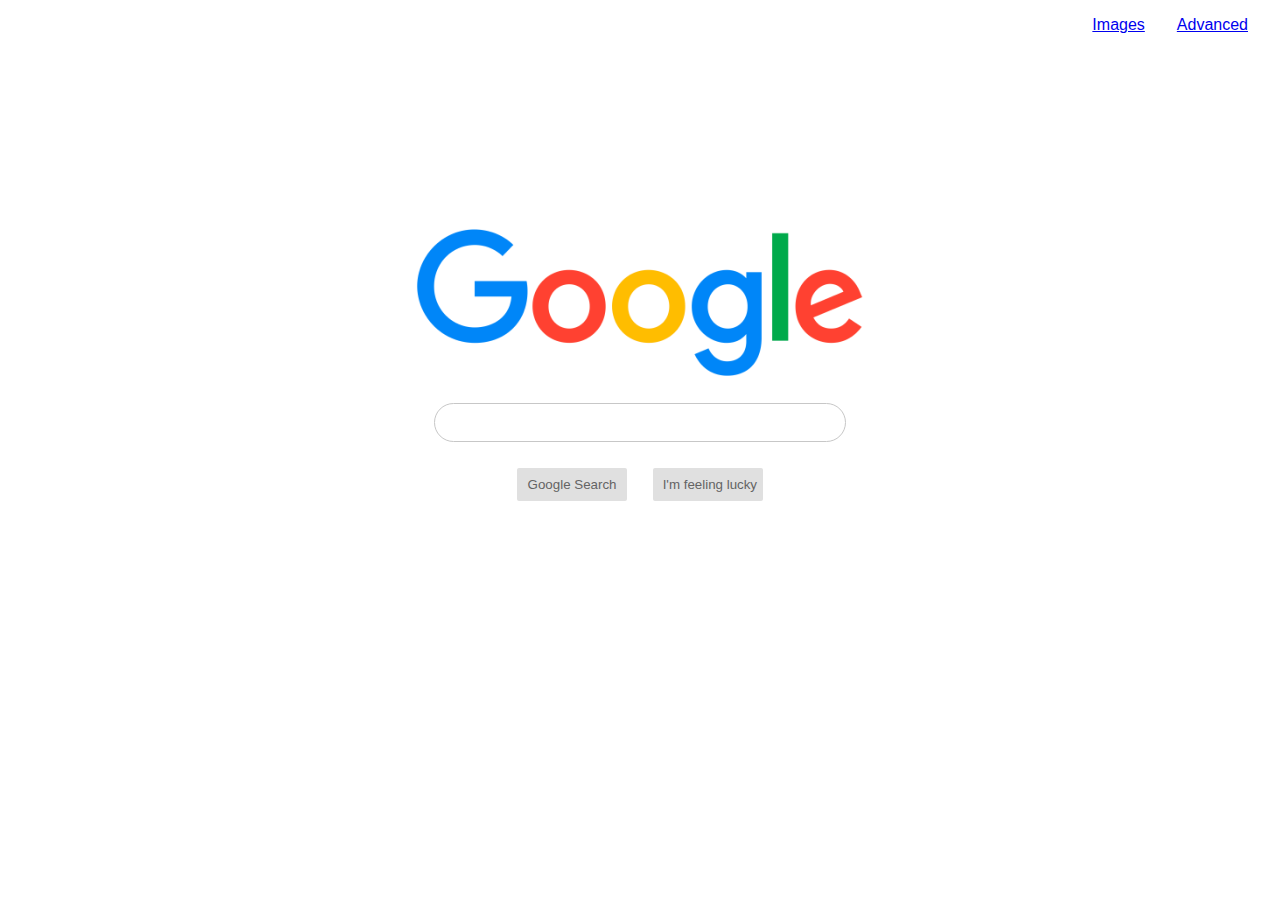
<file: index.html>
<!DOCTYPE html>
<html lang="en">
    <head>
        <title>Search</title>
        <link href="search.css" rel="stylesheet">
    </head>
    <body>
        <div class="container">
            <div class="box">
                <a href="src/imageSearch.html">Images</a>
            </div>
            <div class="box">
                <a href="src/advancedSearch.html">Advanced</a>
            </div>
        </div>

        <div id="search">
            <img src="src/google.png" alt="Google">
            <form action="https://www.google.com/search">
                <input type="text" name="q">
                <div id="buttons">
                    <input type="submit" value="Google Search">
                    <input type="submit" name="btnI" value="I'm feeling lucky">
                </div>
                
            </form>
        </div>
    </body>
</html>
</file>
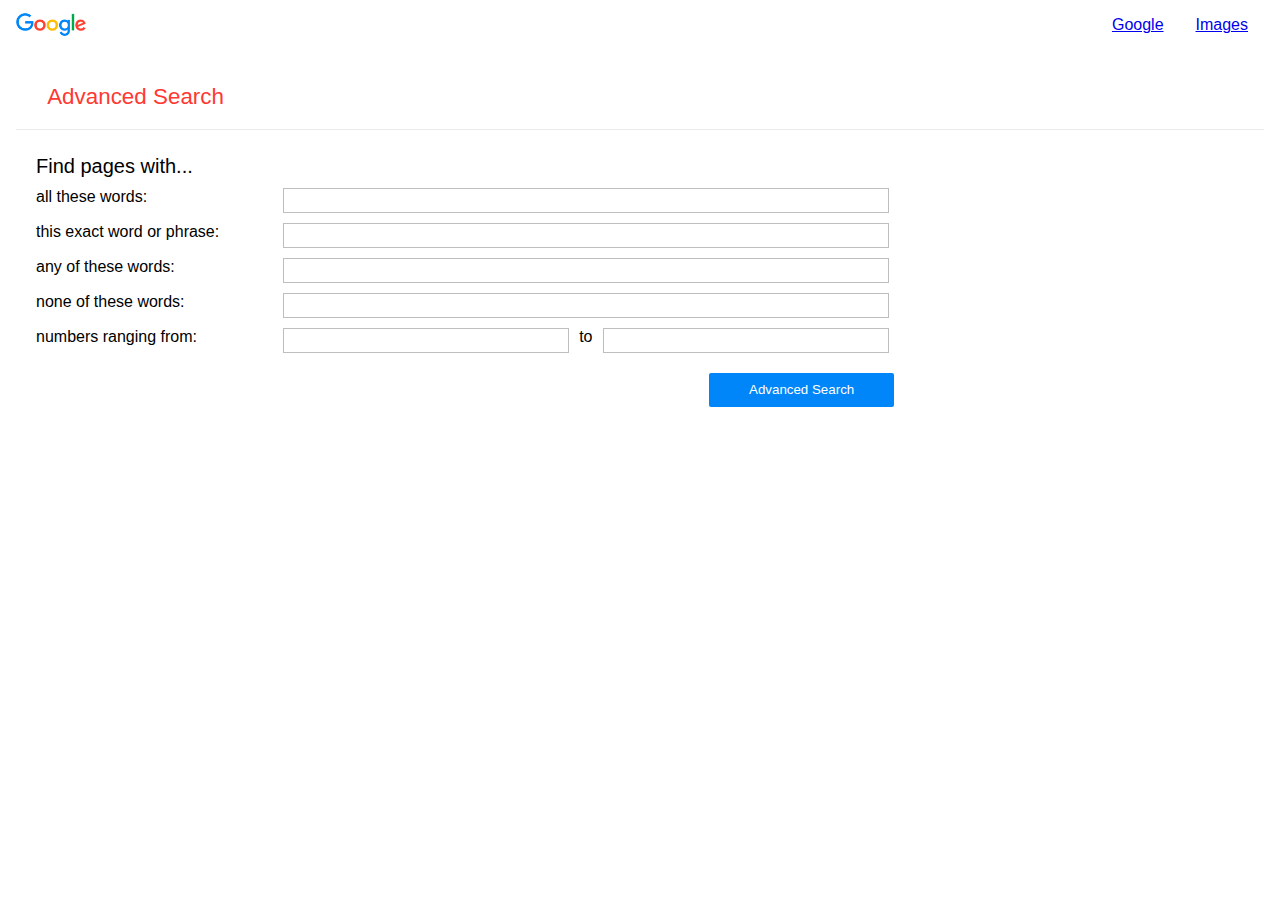
<file: src/advancedSearch.html>
<!DOCTYPE html>
<html lang="en">
    <head>
        <title>Advanced Search</title>
        <link href="advanced.css" rel="stylesheet">
    </head>
    <body>
        <div class="container">
            <div id="logo">
                <img src="google.png" alt="Google">
            </div>
            <div class="box">
                <a href="../index.html">Google</a>
            </div>
            <div class="box">
                <a href="imageSearch.html">Images</a>
            </div>
        </div>

        <h1>Advanced Search</h1>

        <div id="line"></div>

        <div id="search">
            <h2>Find pages with...</h2>
            
            <form action="https://www.google.com/search">
                <p>all these words:</p>
                <input type="text" name="as_q">

                <p>this exact word or phrase:</p>
                <input type="text" name="as_epq">

                <p>any of these words:</p>
                <input type="text" name="as_oq">

                <p>none of these words:</p>
                <input type="text" name="as_eq">

                <p>numbers ranging from:</p>
                <div id="range">
                    <input type="number" name="as_nlo">
                    <p>to</p>
                    <input type="number" name="as_nhi">
                </div>
                

                <input type="submit" value="Advanced Search">
            </form>
        </div>
    </body>
</html>
</file>
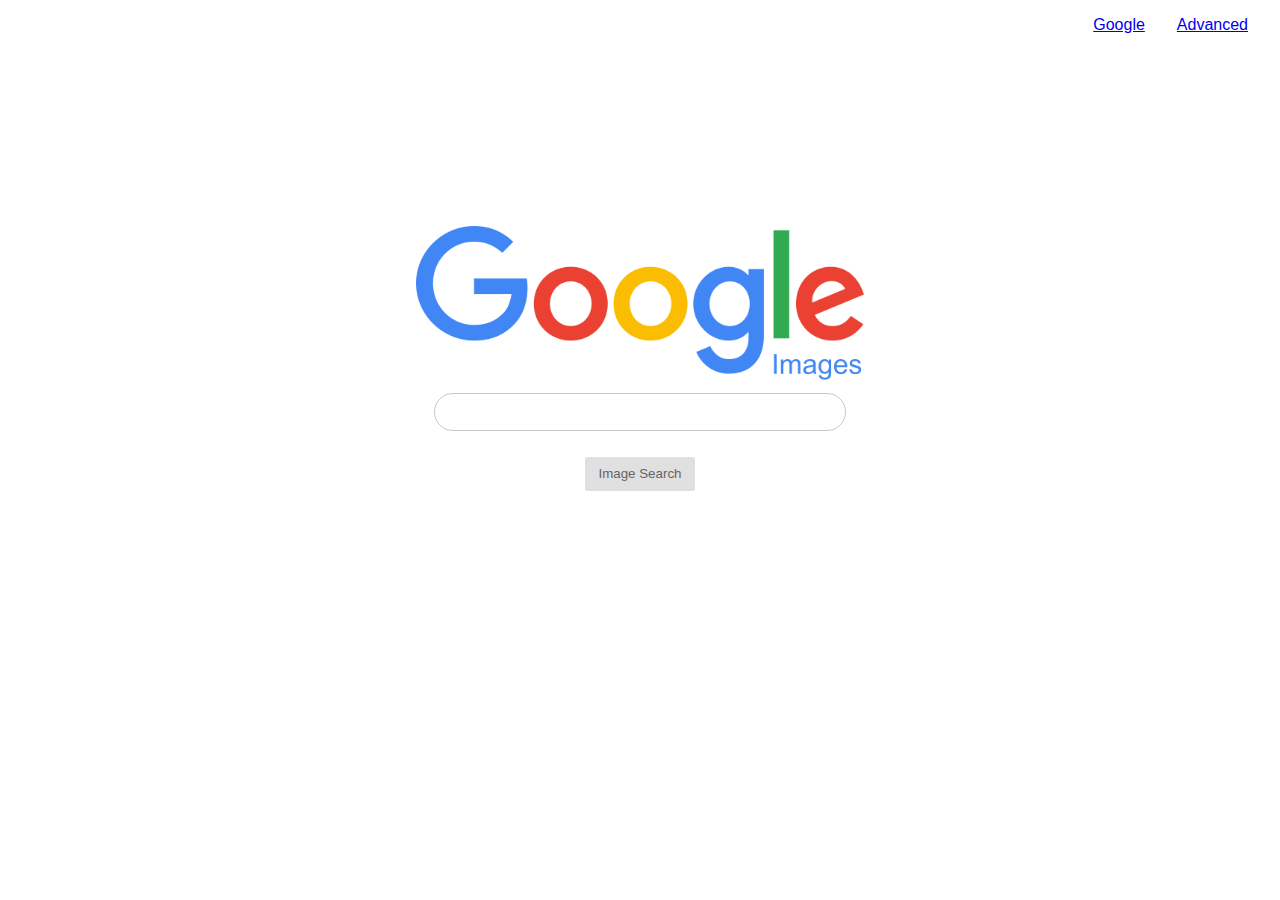
<file: src/imageSearch.html>
<!DOCTYPE html>
<html lang="en">
    <head>
        <title>Image Search</title>
        <link href="../search.css" rel="stylesheet">
    </head>
    <body>
        <div class="container">
            <div class="box">
                <a href="../index.html">Google</a>
            </div>
            <div class="box">
                <a href="advancedSearch.html">Advanced</a>
            </div>
        </div>

        <div id="search">
            <img src="imageSearch.png" alt="Google">
            <form action="https://www.google.com/search">
                <input type="text" name="q">
                <input type="hidden" name="tbm" value="isch">
                <input type="submit" value="Image Search">
            </form>
        </div>
    </body>
</html>
</file>
<file: search.css>
* {
  margin: 0;
  padding: 0;
  font-family: Arial, Helvetica, sans-serif;
  box-sizing: border-box;
}

body {
  padding: 0 1em;
}

.container {
  display: flex;
  justify-content: flex-end;
}

.box {
  margin: 1em;
}

img {
  width: 50vw;
}

#search {
  display: flex;
  flex-direction: column;
  flex-wrap: wrap;
  justify-content: center;
  align-items: center;
  height: 70vh;
}

form {
  display: flex;
  flex-direction: column;
  width: 50%;
}

input {
  margin: 1em;
}
input[type=text] {
  height: 3em;
  padding: 1em;
  font-size: 0.8em;
  border-style: solid;
  border-width: 1px;
  border-radius: 2em;
  border-color: rgb(199, 199, 199);
}
input[type=text]:hover {
  box-shadow: 0 0.3em 0.5em 0 rgba(209, 209, 209, 0.5215686275);
}
input[type=submit] {
  width: 30%;
  padding: 0.7em;
  background: #e0e0e0;
  align-self: center;
  color: rgb(100, 100, 100);
  border-radius: 2px;
  border-width: 0;
}
input[type=submit]:hover {
  background: #cacaca;
  color: rgb(51, 51, 51);
}

#buttons {
  display: flex;
  justify-content: center;
}

@media (min-width: 1630px) {
  img {
    width: 30vw;
  }
  #search {
    height: 60vh;
  }
  form {
    width: 30%;
  }
  input[type=submit] {
    width: 25%;
  }
}
@media (max-width: 1629px) and (min-width: 1268px) {
  img {
    width: 35vw;
  }
  #search {
    height: 70vh;
  }
  form {
    width: 35%;
  }
  input[type=submit] {
    width: 25%;
  }
}
@media (max-width: 1267px) and (min-width: 867px) {
  img {
    width: 50vw;
  }
  #search {
    height: 70vh;
  }
  form {
    width: 50%;
  }
}

/*# sourceMappingURL=search.css.map */
</file>
<file: src/advanced.css>
* {
  margin: 0;
  padding: 0;
  font-family: Arial, Helvetica, sans-serif;
  box-sizing: border-box;
}

body {
  padding: 0 1em;
}

.container {
  display: flex;
  justify-content: flex-end;
}

.box {
  margin: 1em;
}

#logo {
  width: calc(100% - 150px);
}

img {
  padding: 1% 0;
  width: 70px;
}

h1 {
  color: rgb(255, 56, 49);
  padding: 2.5% 2.5% 1.5% 2.5%;
  font-weight: 500;
  font-size: 140%;
}

#line {
  border-bottom: 1px solid #ebebeb;
}

h2 {
  font-size: 20px;
  font-weight: 400;
}

#search {
  margin-top: 20px;
  margin-left: 15px;
  display: flex;
  flex-direction: column;
}

@media (min-width: 1020px) {
  form {
    display: grid;
    grid-template-columns: 20% 50%;
  }
}
@media (max-width: 1019px) {
  form {
    display: grid;
    grid-template-columns: 25% 55%;
  }
}
#range {
  display: flex;
}

p, h2 {
  margin: 5px;
}

input {
  margin: 5px;
  padding: 4px;
  border: 1px rgb(190, 190, 190) solid;
}

input[type=number] {
  width: calc(50% - 20px);
}

input[type=submit] {
  width: 30%;
  margin-left: 70%;
  margin-top: 15px;
  padding: 0.7em;
  background: rgb(0, 134, 248);
  grid-column-start: 2;
  align-self: center;
  color: white;
  border-radius: 2px;
  border-width: 0;
}
input[type=submit]:hover {
  background: rgb(5, 112, 206);
  color: white;
}

/*# sourceMappingURL=advanced.css.map */
</file>
